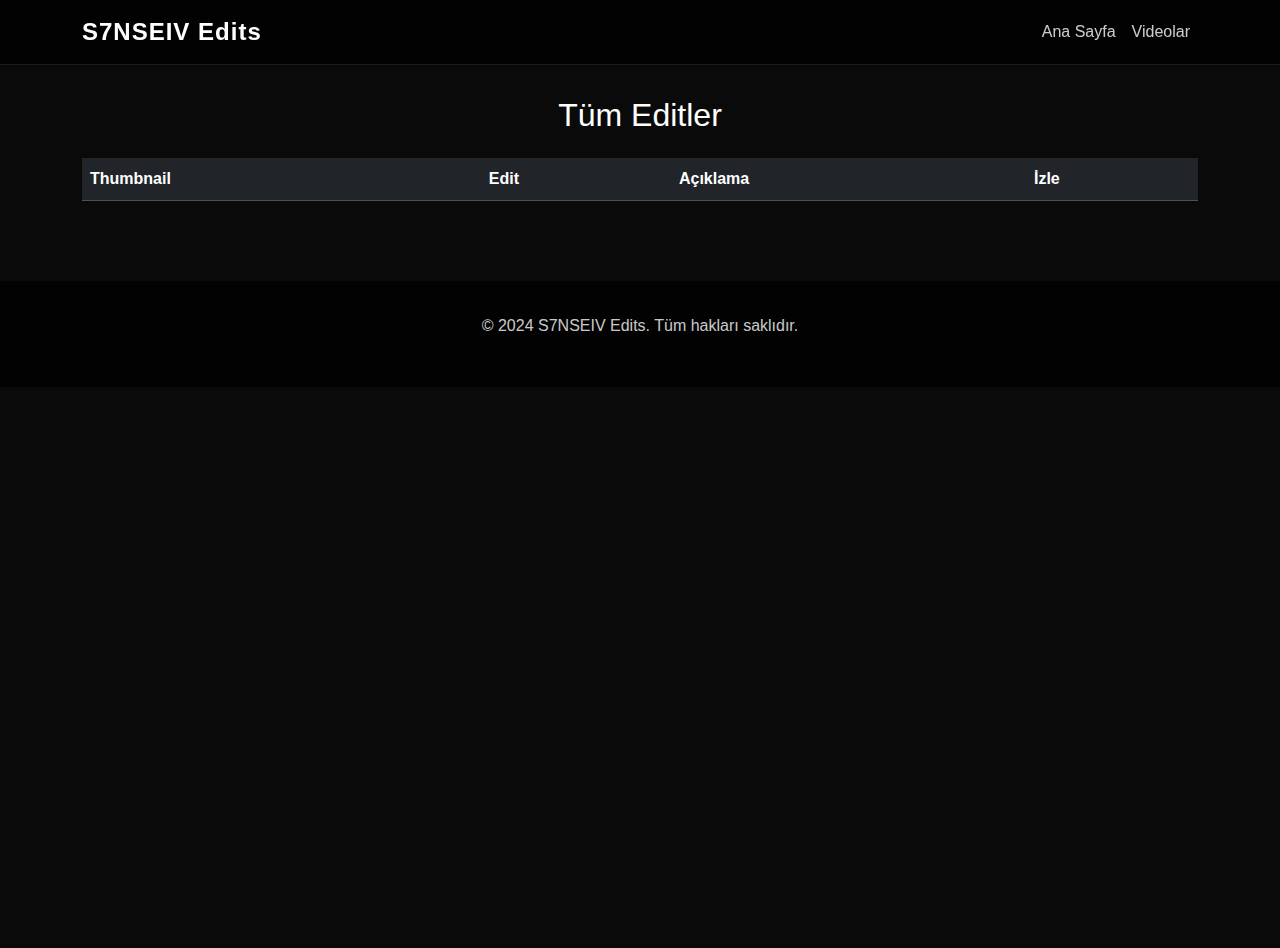
<file: videos.html>
<!DOCTYPE html>
<html lang="tr">
<head>
    <meta charset="UTF-8">
    <meta name="viewport" content="width=device-width, initial-scale=1.0">
    <title>Videolar - S7NSEIV Editleri</title>
    <link href="https://cdn.jsdelivr.net/npm/bootstrap@5.3.2/dist/css/bootstrap.min.css" rel="stylesheet">
    <link href="style.css" rel="stylesheet">
    <link href="https://cdnjs.cloudflare.com/ajax/libs/font-awesome/6.0.0/css/all.min.css" rel="stylesheet">
</head>
<body>
    <!-- Navbar -->
    <nav class="navbar navbar-expand-lg navbar-dark fixed-top">
        <div class="container">
            <a class="navbar-brand" href="index.html">S7NSEIV Edits</a>
            <button class="navbar-toggler" type="button" data-bs-toggle="collapse" data-bs-target="#navbarNav">
                <span class="navbar-toggler-icon"></span>
            </button>
            <div class="collapse navbar-collapse" id="navbarNav">
                <ul class="navbar-nav ms-auto">
                    <li class="nav-item">
                        <a class="nav-link" href="index.html">Ana Sayfa</a>
                    </li>
                    <li class="nav-item">
                        <a class="nav-link active" href="videos.html">Videolar</a>
                    </li>
                </ul>
            </div>
        </div>
    </nav>

    <!-- Videos Section -->
    <div class="container mt-5 pt-5">
        <h2 class="text-center mb-4">Tüm Editler</h2>
        <div class="table-responsive">
            <table class="table table-dark table-hover">
                <thead>
                    <tr>
                        <th>Thumbnail</th>
                        <th>Edit</th>
                        <th>Açıklama</th>
                        <th>İzle</th>
                    </tr>
                </thead>
                <tbody id="editsTableBody">
                    <!-- JavaScript ile doldurulacak -->
                </tbody>
            </table>
        </div>
    </div>

    <!-- Video Modal -->
    <div class="modal fade" id="videoModal" tabindex="-1" aria-hidden="true">
        <div class="modal-dialog modal-dialog-centered modal-lg">
            <div class="modal-content">
                <div class="modal-header">
                    <h5 class="modal-title" id="videoModalTitle"></h5>
                    <button type="button" class="btn-close btn-close-white" data-bs-dismiss="modal" aria-label="Close"></button>
                </div>
                <div class="modal-body p-0">
                    <div class="video-modal-container">
                        <iframe id="videoModalIframe"
                            frameborder="0"
                            allow="accelerometer; autoplay; clipboard-write; encrypted-media; gyroscope; picture-in-picture"
                            allowfullscreen>
                        </iframe>
                    </div>
                </div>
            </div>
        </div>
    </div>

    <footer>
        <div class="container">
            <p>&copy; 2024 S7NSEIV Edits. Tüm hakları saklıdır.</p>
        </div>
    </footer>

    <script src="https://cdn.jsdelivr.net/npm/bootstrap@5.3.2/dist/js/bootstrap.bundle.min.js"></script>
    <script src="script.js"></script>
</body>
</html>
</file>
<file: style.css>
/* Reset ve Genel Stiller */
* {
    margin: 0;
    padding: 0;
    box-sizing: border-box;
}

body {
    font-family: 'Segoe UI', Tahoma, Geneva, Verdana, sans-serif;
    background: #0a0a0a;
    color: #fff;
    line-height: 1.6;
    min-height: 100vh;
}

/* Navbar */
.navbar {
    position: fixed;
    top: 0;
    left: 0;
    right: 0;
    z-index: 1000;
    background: rgba(0, 0, 0, 0.8) !important;
    backdrop-filter: blur(10px);
    border-bottom: 1px solid rgba(255, 255, 255, 0.1);
}

.navbar-brand {
    font-size: 1.5rem;
    font-weight: bold;
    color: #fff !important;
    letter-spacing: 1px;
}

.nav-link {
    color: rgba(255, 255, 255, 0.8) !important;
    transition: color 0.3s ease;
    padding: 0.5rem 1rem;
}

.nav-link:hover {
    color: #fff !important;
}

/* Hero Section */
.hero {
    height: 100vh;
    width: 100%;
    background-image: url('https://www.cristianoronaldo.com/assets/images/brand_image.jpg');
    background-size: cover;
    background-position: center;
    min-height: 60vh;
    display: flex;
    align-items: center;
    justify-content: center;
    text-align: center;
    position: relative;
    padding: 4rem 0;
}

.hero::before {
    content: '';
    position: absolute;
    top: 0;
    left: 0;
    right: 0;
    bottom: 0;
    background: rgba(0, 0, 0, 0.6);
}

.hero-content {
    position: relative;
    z-index: 1;
    max-width: 800px;
    width: 100%;
    padding: 2rem;
}

.hero h1 {
    font-size: 3.5rem;
    font-weight: bold;
    margin-bottom: 1rem;
    color: #fff;
    text-shadow: 2px 2px 4px rgba(0, 0, 0, 0.5);
}

.hero p {
    font-size: 1.5rem;
    color: #fff;
    text-shadow: 1px 1px 2px rgba(0, 0, 0, 0.5);
    margin-bottom: 2rem;
}

/* Edit Cards */
.edit-card {
    background: rgba(255, 255, 255, 0.05);
    border-radius: 10px;
    overflow: hidden;
    transition: transform 0.3s ease, box-shadow 0.3s ease;
    height: 100%;
    box-shadow: 0 4px 6px rgba(0, 0, 0, 0.1);
}

.edit-card:hover {
    transform: translateY(-5px);
    box-shadow: 0 8px 15px rgba(0, 0, 0, 0.2);
}

.edit-card img {
    width: 100%;
    height: 200px;
    object-fit: cover;
    transition: transform 0.3s ease;
}

.edit-card:hover img {
    transform: scale(1.05);
}

.edit-card .card-body {
    padding: 1.5rem;
}

.edit-card h3 {
    font-size: 1.5rem;
    font-weight: 600;
    margin-bottom: 1rem;
    color: #fff;
}

.edit-card p {
    color: rgba(255, 255, 255, 0.8);
    margin-bottom: 1.5rem;
    font-size: 1rem;
    line-height: 1.6;
}

.watch-btn {
    display: inline-block;
    background: #1a1a1a;
    color: #fff;
    padding: 0.75rem 1.5rem;
    border-radius: 5px;
    text-decoration: none;
    transition: all 0.3s ease;
    border: none;
    cursor: pointer;
    width: 100%;
    text-align: center;
    font-weight: 500;
}

.watch-btn:hover {
    background: #333;
    color: #fff;
    text-decoration: none;
}

/* Video Modal */
.modal-content {
    background: #1a1a1a !important;
    border: 1px solid rgba(255, 255, 255, 0.1);
    border-radius: 15px;
}

.modal-header {
    border-bottom: 1px solid rgba(255, 255, 255, 0.1);
}

.modal-title {
    color: #fff;
    font-weight: 600;
}

.btn-close {
    color: #fff;
}

/* Footer */
footer {
    background: rgba(0, 0, 0, 0.8);
    color: rgba(255, 255, 255, 0.8);
    padding: 2rem 0;
    text-align: center;
    position: relative;
    z-index: 10;
    margin-top: 4rem;
}

@media (max-width: 768px) {
    .hero h1 {
        font-size: 2.5rem;
        margin-bottom: 0.5rem;
    }

    .hero p {
        font-size: 1.2rem;
        margin-bottom: 1.5rem;
    }

    .edit-card img {
        height: 180px;
    }
}
</file>
